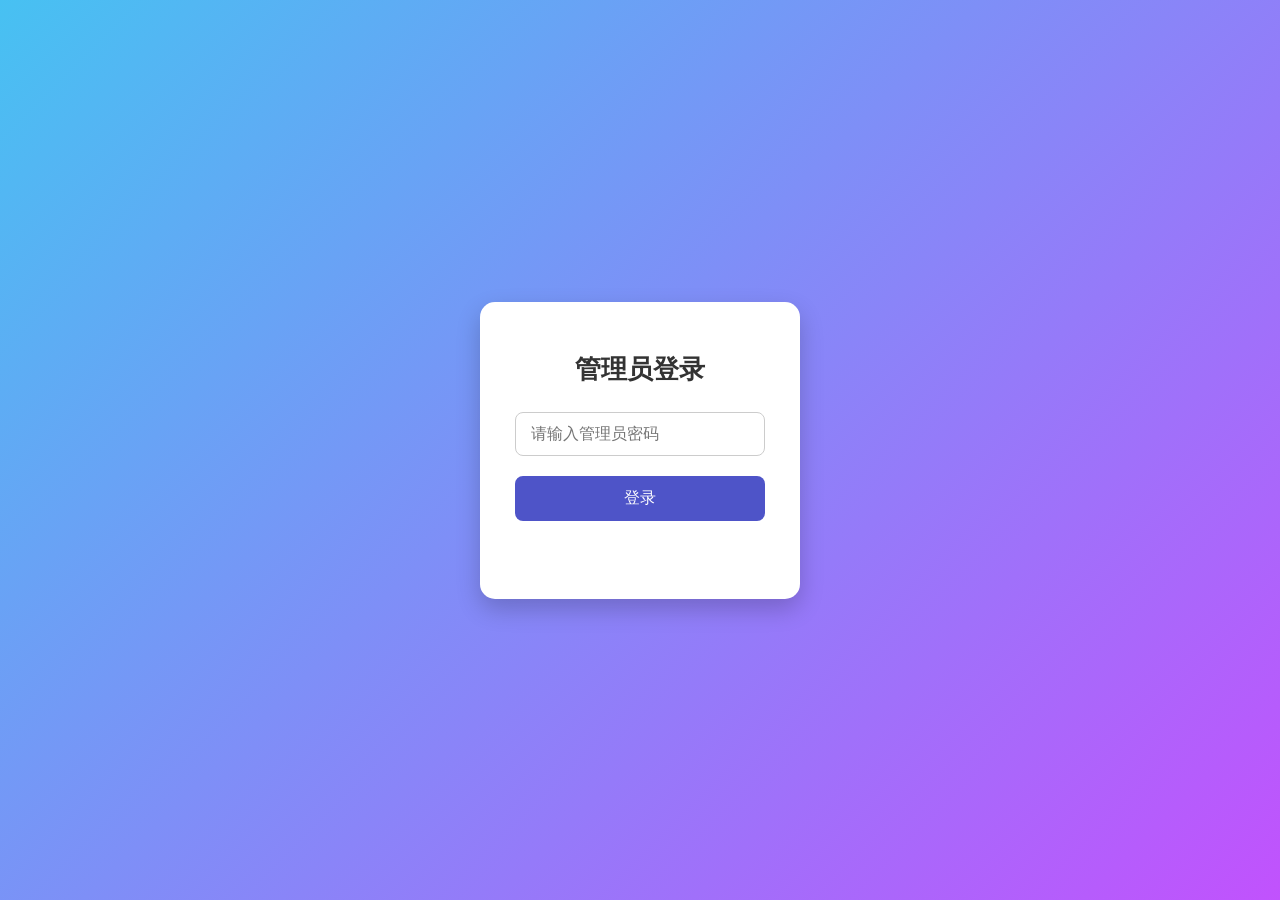
<file: index.html>
<!DOCTYPE html>
<html lang="zh">
<head>
  <meta charset="UTF-8">
  <meta name="viewport" content="width=device-width, initial-scale=1.0">
  <title>Admin</title>
  <link rel="stylesheet" href="index.css">
</head>
<body>
  <div class="login-container">
    <h1>管理员登录</h1>
    <input type="password" id="adminPassword" placeholder="请输入管理员密码">
    <button id="loginBtn">登录</button>
    <p id="errorMsg" class="error"></p>
  </div>

  <script src="index.js"></script>
</body>
</html>
</file>
<file: index.css>
/* 全局样式 */
* {
  box-sizing: border-box;
  margin: 0;
  padding: 0;
}

body {
  font-family: "Segoe UI", Tahoma, Geneva, Verdana, sans-serif;
  background: linear-gradient(135deg, #47c1f2, #c152fd);
  height: 100vh;
  display: flex;
  justify-content: center;
  align-items: center;
}

/* 登录容器 */
.login-container {
  background: #ffffff;
  padding: 50px 35px;
  border-radius: 15px;
  box-shadow: 0 10px 25px rgba(0, 0, 0, 0.2);
  width: 320px;
  text-align: center;
  transition: transform 0.2s;
}

.login-container:hover {
  transform: translateY(-3px);
}

.login-container h1 {
  margin-bottom: 25px;
  font-size: 26px;
  color: #333;
}

/* 输入框 */
.login-container input {
  width: 100%;
  padding: 12px 15px;
  margin-bottom: 20px;
  font-size: 16px;
  border-radius: 8px;
  border: 1px solid #ccc;
  outline: none;
  transition: border 0.2s;
}

.login-container input:focus {
  border-color: #4e54c8;
  box-shadow: 0 0 5px rgba(78, 84, 200, 0.4);
}

/* 登录按钮 */
.login-container button {
  width: 100%;
  padding: 12px 0;
  font-size: 16px;
  background-color: #4e54c8;
  color: white;
  border: none;
  border-radius: 8px;
  cursor: pointer;
  transition: background 0.2s;
}

.login-container button:hover {
  background-color: #3b40a0;
}

/* 错误提示 */
.error {
  color: #e74c3c;
  font-size: 14px;
  margin-top: 10px;
  min-height: 18px;
}
</file>
